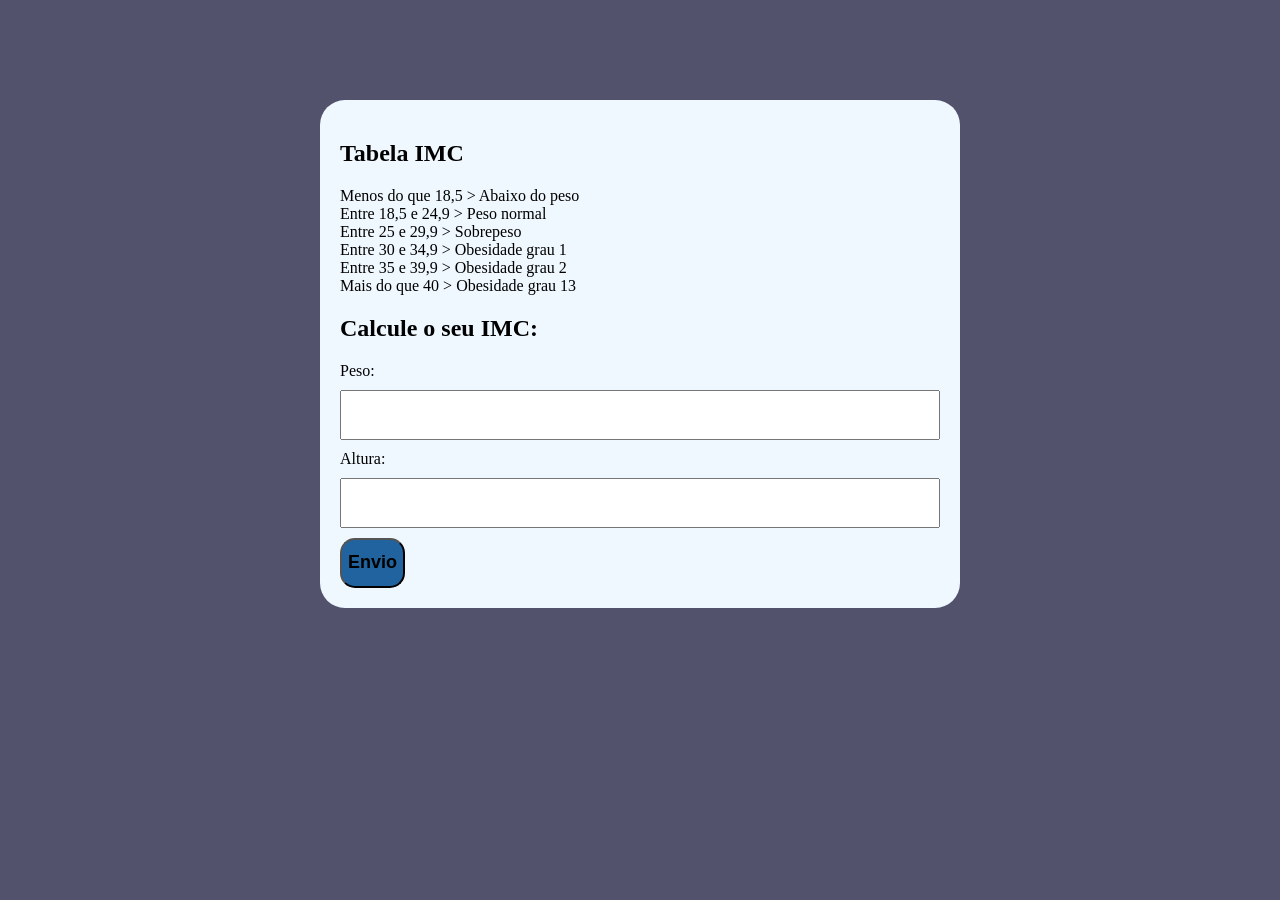
<file: modelo/index.html>
<!DOCTYPE html>
<html lang="pt_BR">

<head>
    <meta charset="UTF-8">
    <meta name="viewport" content="width=device-width, initial-scale=1.0">
    <title>Modelo</title>
    <link rel="stylesheet" href="/modelo/assets/css/style.css">
</head>

<body>

    <section class="container">
        <h1>Tabela IMC</h1>

        <p>
            Menos do que 18,5 > Abaixo do peso <br>
            Entre 18,5 e 24,9 > Peso normal <br>
            Entre 25 e 29,9 >   Sobrepeso <br>
            Entre 30 e 34,9 > Obesidade grau 1 <br>
            Entre 35 e 39,9 > Obesidade grau 2 <br>
            Mais do que 40 > Obesidade grau 13
        </p>

        <h1>Calcule o seu IMC:</h1>
        <form action="/" id="formulario" method="POST">
            <label for="input-teste-1">Peso:</label>
            <input type="text" id="peso" name="peso">

            <label for="input-teste-2">Altura:</label>
            <input type="text" id="altura" name="peso">

            <button type="submit">Envio</button>
        </form>

        <div id="resultado"></div>
    </section>

    <script src="/modelo/assets/js/main.js"></script>
</body>

</html>
</file>
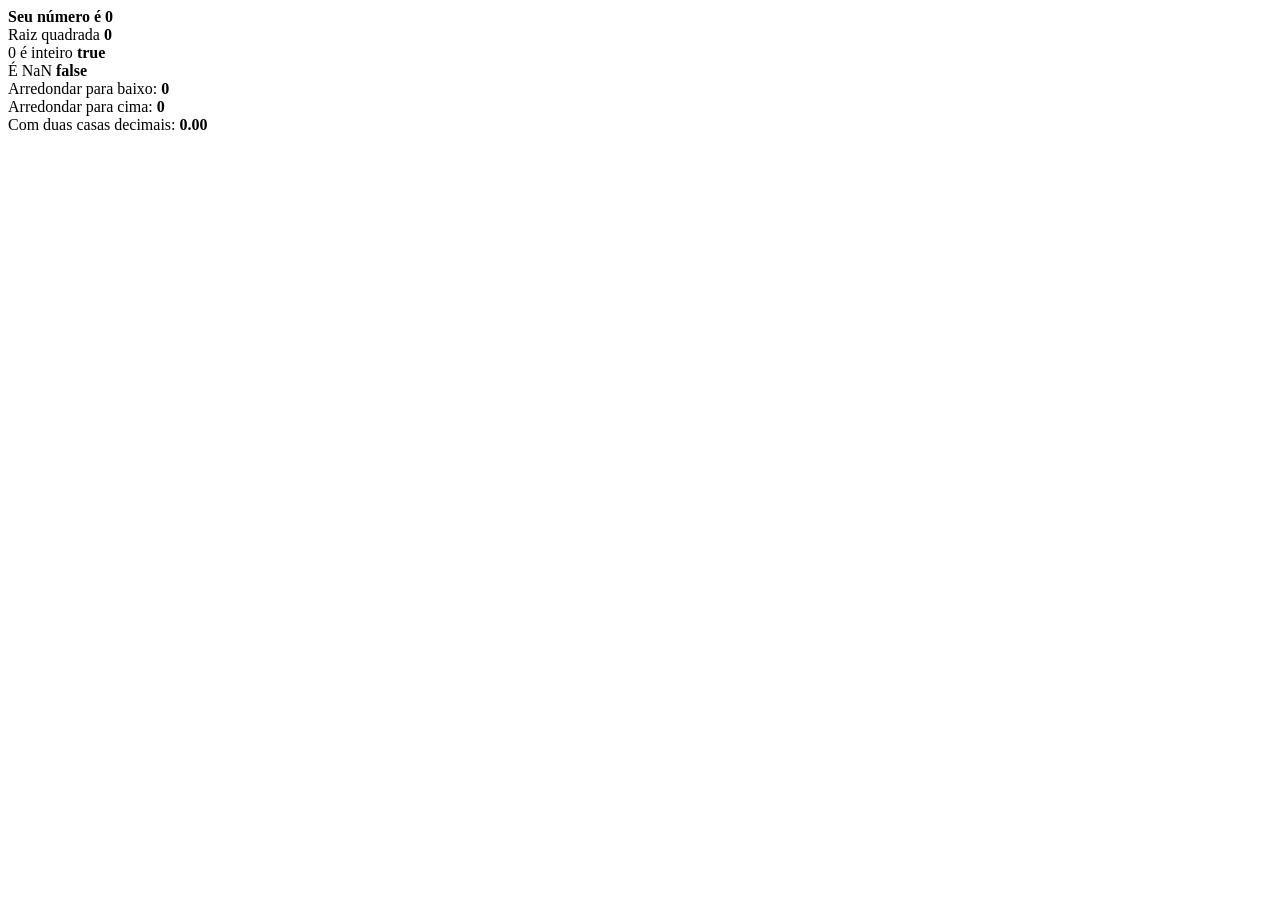
<file: Exercicios/ex05.html>
<!DOCTYPE html>
<html lang="en">
<head>
    <meta charset="UTF-8">
    <meta name="viewport" content="width=device-width, initial-scale=1.0">
    <title>Document</title>
</head>

<body>
    <script>
        const numero = Number(prompt('Informe um número:'));

        document.body.innerHTML += `<strong>Seu número é ${numero} </strong> <br/>`;

        document.body.innerHTML += `Raiz quadrada <strong>${Math.sqrt(numero)}</strong> <br/>`;

        document.body.innerHTML += `${numero} é inteiro <strong>${Number.isInteger(Number(numero))}</strong> <br/>`;

        document.body.innerHTML += `É NaN <strong>${Number.isNaN(numero)}</strong> <br/>`;

        document.body.innerHTML += `Arredondar para baixo: <strong>${Math.floor(numero)}</strong> <br/>`;

        document.body.innerHTML += `Arredondar para cima: <strong>${Math.ceil(numero)}</strong> <br/>`;

        document.body.innerHTML += `Com duas casas decimais: <strong>${numero.toFixed(2)}</strong> <br/>`
    </script>
</body>

</html>
</file>
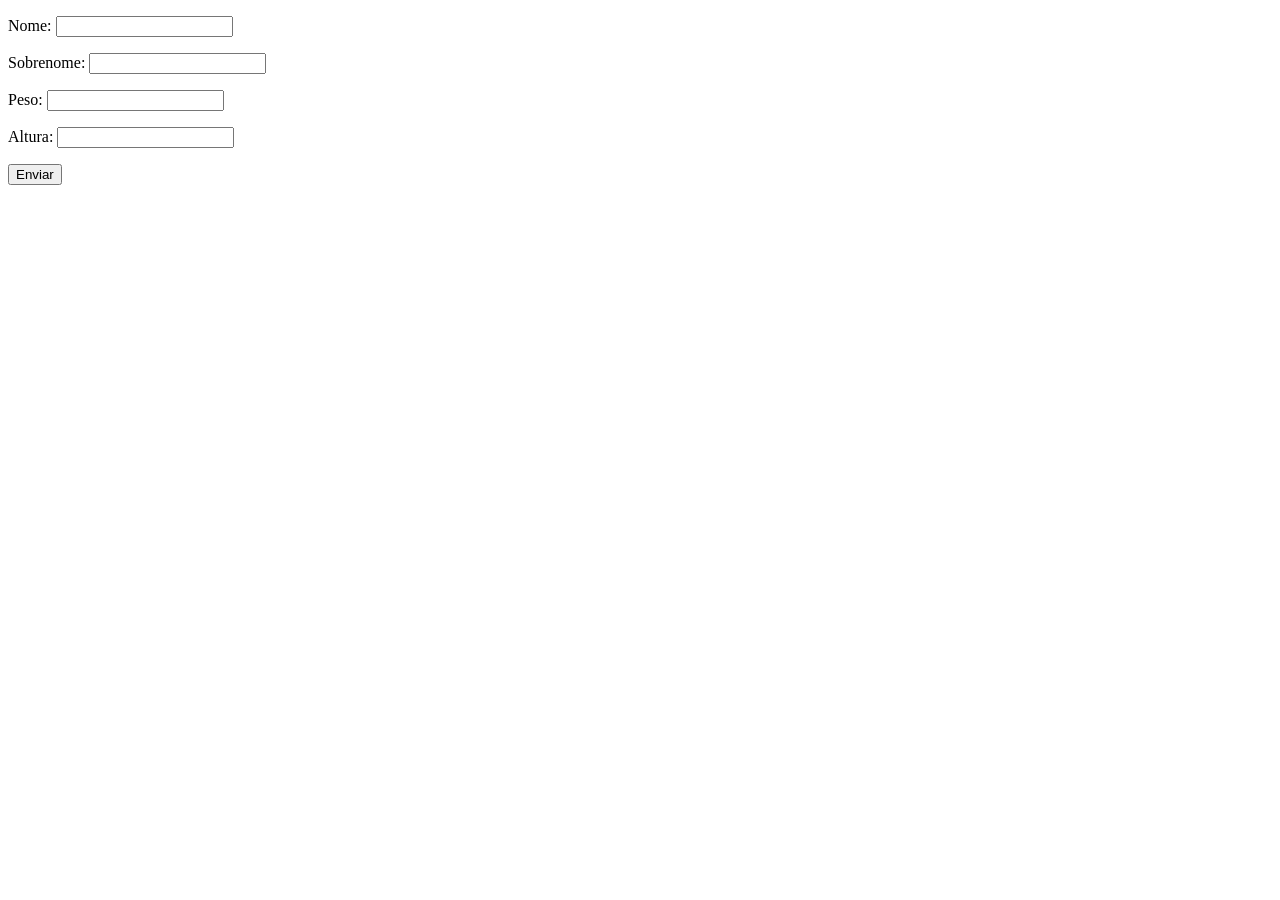
<file: Exercicios/ex06.html>
<!DOCTYPE html>
<html lang="pt-br">
<head>
    <meta charset="UTF-8">
    <meta name="viewport" content="width=device-width, initial-scale=1.0">
    <title>Exercicio 06</title>
</head>

<body>
    <form class="form" action="" method="get">
        <p>Nome: <input type="text" class="nome"></p>
        <p>Sobrenome: <input type="text" class="sobrenome"></p>
        <p>Peso: <input type="text" class="peso"></p>
        <p>Altura: <input type="text" class="altura"></p>
        <button>Enviar</button>
    </form>

    <div class="resultado"></div>

    <script src="/Aulas/Exercicios/ex06.js"></script>
</body>

</html>
</file>
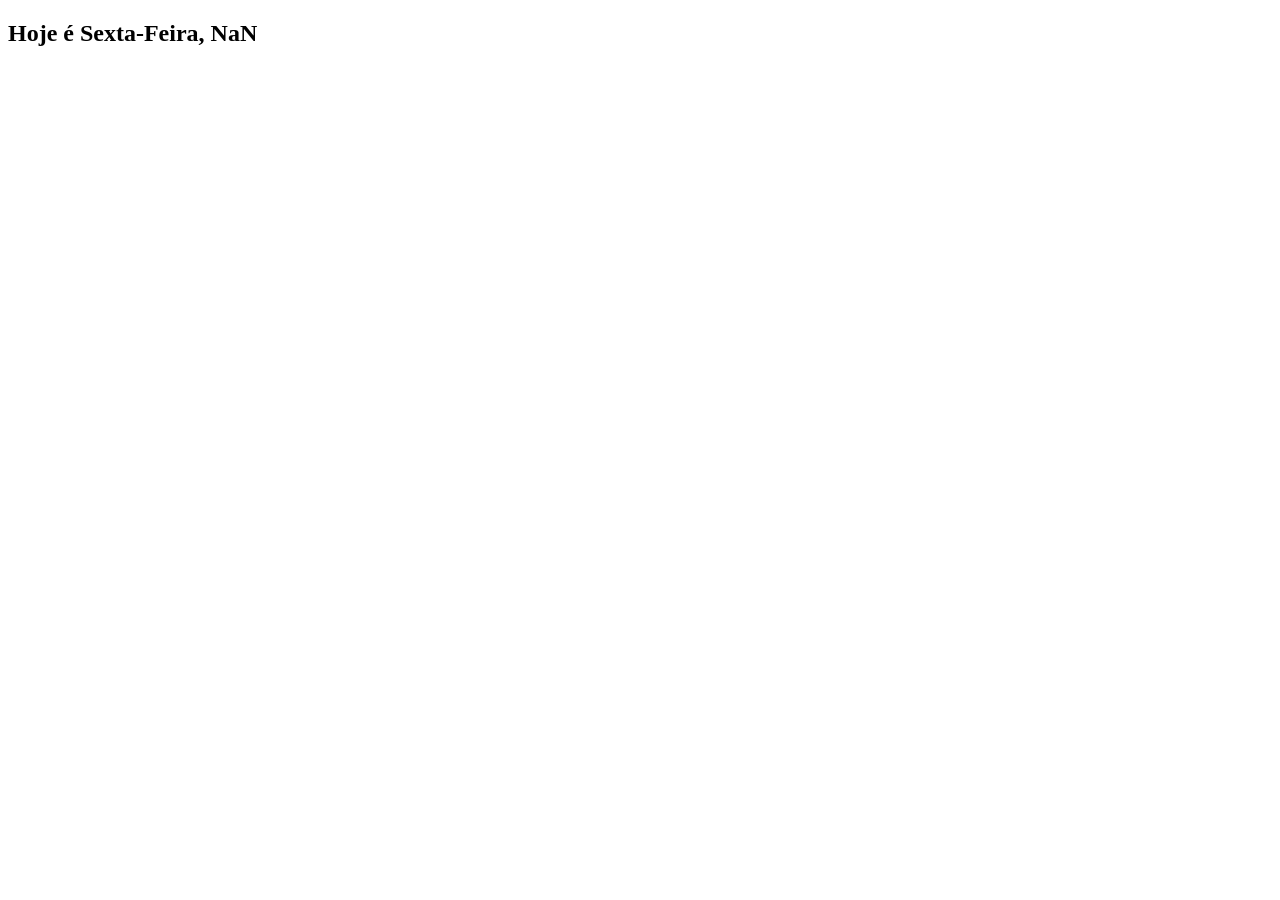
<file: Exercicios/ex07.html>
<!DOCTYPE html>
<html lang="pt-br">
<head>
    <meta charset="UTF-8">
    <meta name="viewport" content="width=device-width, initial-scale=1.0">
    <title>Exercicio 07</title>
</head>
<body>

    <section class="container">
        <h1>
            <script src="/Aulas/Exercicios/ex07.js"></script>
        </h1>
    </section>
    
</body>
</html>
</file>
<file: modelo/assets/css/style.css>
body{
    background-color: rgb(82, 82, 109);
    margin: 0;
    padding: 0;
}

*{
    box-sizing: border-box;
    outline: 0;
}

.container{
    max-width: 640px;
    margin: auto;
    margin-top: 100px;
    margin-bottom: 100px;
    padding: 20px;
    background-color: aliceblue;
    border-radius: 25px;
}

form input, form label, form input{
    display: block;
    width: 100%;
    margin-bottom: 10px
}

form input{
    font-size: 24px;
    height: 50px;
    padding: 0 20px;
}

form input:focus {
    outline: auto;
}

form button{
    border-radius: 15px;
    background-color: rgb(32, 99, 158);
    font-size: 18px;
    font-weight: 700;
    height: 50px;
    cursor: pointer;
}

form button:hover{
    background: fixed;
} */

form button:active{
    background: rgb(rgb(0, 0, 0), green, blue);
}

.paragrafo-resultado{
    background-color: green;
    padding-inline: 10px 20px;
    border-radius: 20px;
}
</file>
